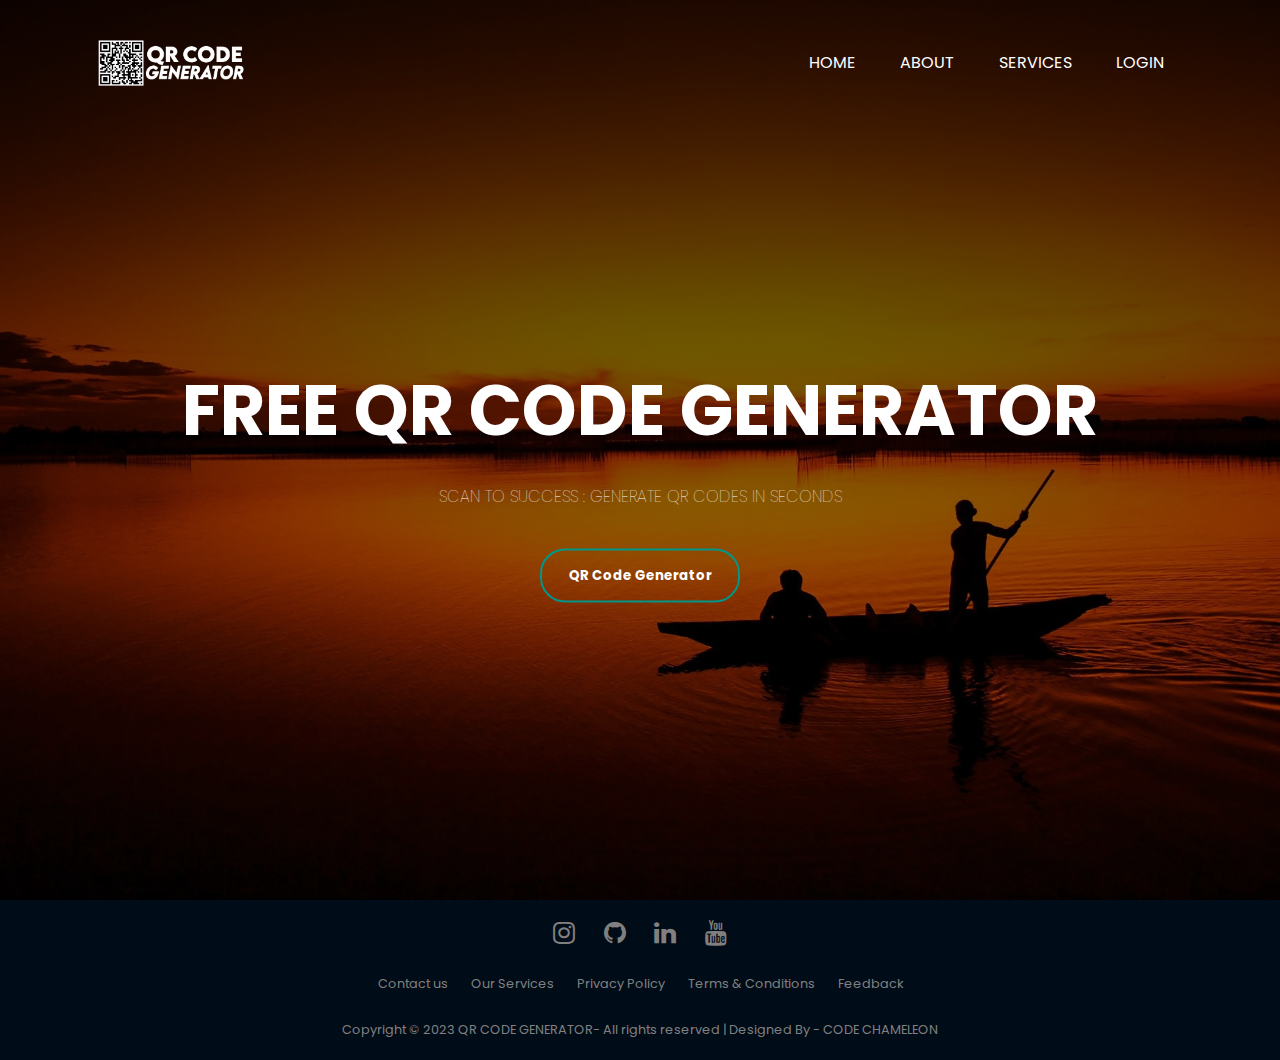
<file: index.html>
<!DOCTYPE html>
<html lang="en">
<head>
    <meta charset="UTF-8">
    <meta http-equiv="X-UA-Compatible" content="IE=edge">
    <link rel="stylesheet" href="https://cdnjs.cloudflare.com/ajax/libs/font-awesome/4.7.0/css/font-awesome.min.css">
    <meta name="viewport" content="width=device-width, initial-scale=1.0">
    <title>FREE QR CODE GENERATOR</title>
    <link rel="stylesheet" href="style.css">
</head>
<body>
    <!-- navigation bar  -->
    <div class="banner">
        <div class="navbar">
            <img src="logo1.png" alt="#" class="logo">
            <ul>
                <li><a href="#">Home</a></li>
                <li><a href="Aboutindex.html">About</a></li>
                <li><a href="Serviceindex.html">Services</a></li>
                <li><a href="login2-index.html">Login</a></li>
            
            </ul>
        </div>
        <div class="content">
            <h1>FREE QR CODE GENERATOR</h1>
            <p>SCAN TO SUCCESS : GENERATE QR CODES IN SECONDS</p>
            <div>
                <button type="button" style="color: white;"><span></span><a href="login2-index.html" style="text-decoration: none; color: inherit;">QR Code Generator</a></button>
            </div>
        </div>
    </div>
</body>

<!-- FOOTER CREDITS  -->
<footer>
    <div class="footer">
    <div class="row">
    
    <a href="#"><i class="fa fa-instagram"></i></a>
    <a href="https://github.com/CODE-CHAMELEON-3" target="_blank"><i class="fa fa-github"></i></a>
    <a href="https://instagram.com/code_chameleon_3?igshid=NDk5N2NlZjQ=" target="_blank"><i class="fa fa-linkedin"></i></a>
     <a href="#"><i class="fa fa-youtube"></i></a>
    
    </div>
    
     
    <div class="row">
    <ul>
    <li><a href="ContactUs.html" target="_blank">Contact us</a></li>
    <li><a href="#">Our Services</a></li>
    <li><a href="#">Privacy Policy</a></li>
    <li><a href="#">Terms & Conditions</a></li>
    <li><a href="FeedBackIndex.html" target="_blank">Feedback</a></li>
    </ul>
    </div>
      
    <div class="row">
    Copyright © 2023 QR CODE GENERATOR- All rights reserved | Designed By - CODE CHAMELEON
    </div>
    </div>
    </footer>

</html>
</file>
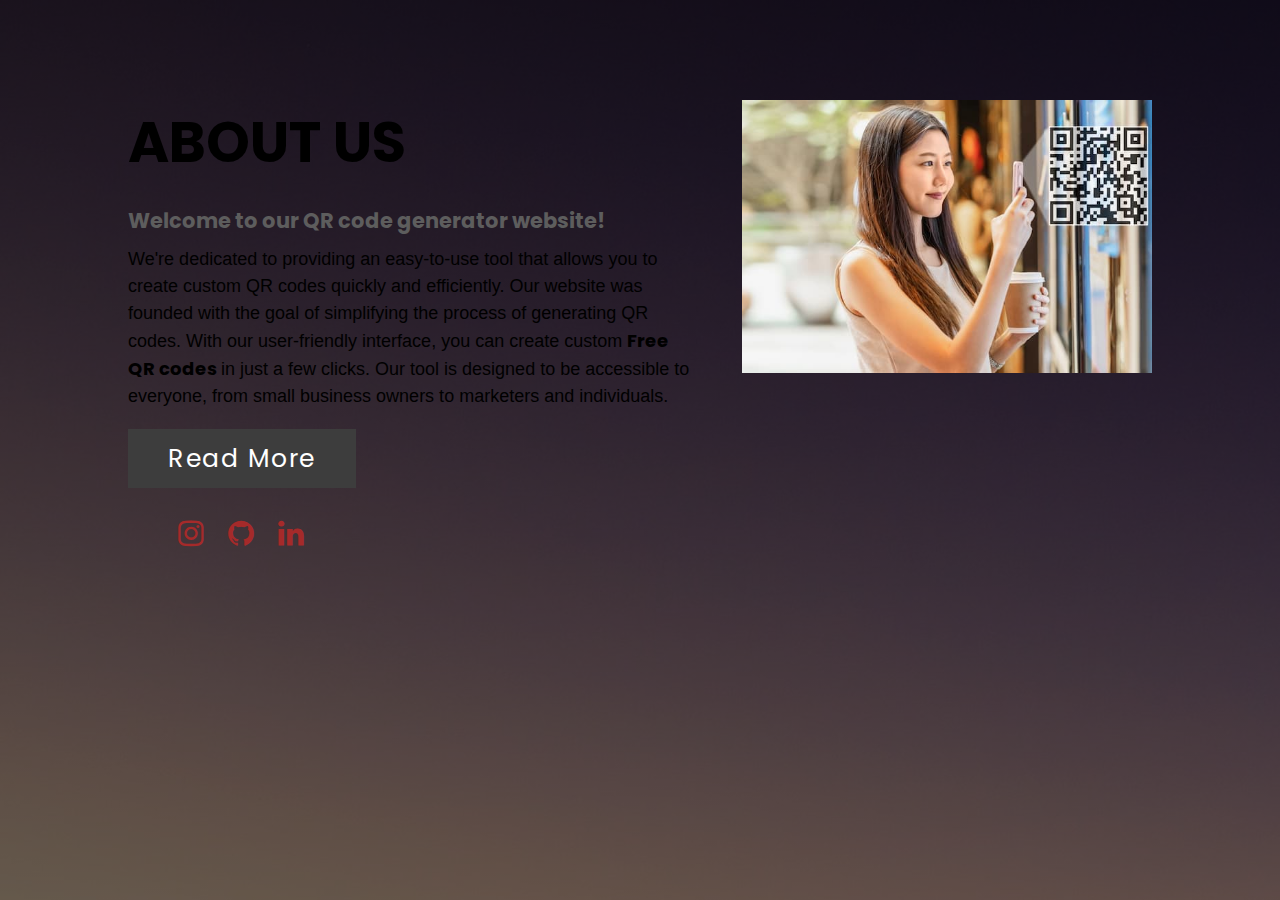
<file: Aboutindex-2.html>
<!DOCTYPE html>
<html lang="en">
  <head>
    <meta charset="UTF-8" />
    <meta http-equiv="X-UA-Compatible" content="IE=edge" />
    <meta name="viewport" content="width=device-width, initial-scale=1.0" />
    <link
      rel="stylesheet"
      href="https://cdnjs.cloudflare.com/ajax/libs/font-awesome/4.7.0/css/font-awesome.min.css"
    />
    <title>About Us</title>
    <link rel="stylesheet" type="text/css" href="Aboutstyle-2.css" />
  </head>
  <body>
    <div class="section">
      <div class="container">
        <div class="content-section">
          <div class="title">
            <h1>About Us</h1>
          </div>
          <div class="content">
            <h3>Welcome to our QR code generator website!</h3>
            <p>
              We're dedicated to providing an easy-to-use tool that allows you
              to create custom QR codes quickly and efficiently. Our website was
              founded with the goal of simplifying the process of generating QR
              codes. With our user-friendly interface, you can create custom <b> Free QR
              codes </b> in just a few clicks. Our tool is designed to be accessible
              to everyone, from small business owners to marketers and
              individuals.
            </p>
            <div class="button">
              <a href="">Read More</a>
            </div>
          </div>
          <div class="social">
            <a href="https://instagram.com/code_chameleon_3?igshid=NDk5N2NlZjQ="><i class="fa fa-instagram"></i></a>
            <a href="https://github.com/CODE-CHAMELEON-3" target="_blank"><i class="fa fa-github"></i
            ></a>
            <a href="#"><i class="fa fa-linkedin"></i></a>
          </div>
        </div>
        <div class="image-section">
          <img src="img/QR.jpg" />
        </div>
      </div>
    </div>
  </body>
</html>
</file>
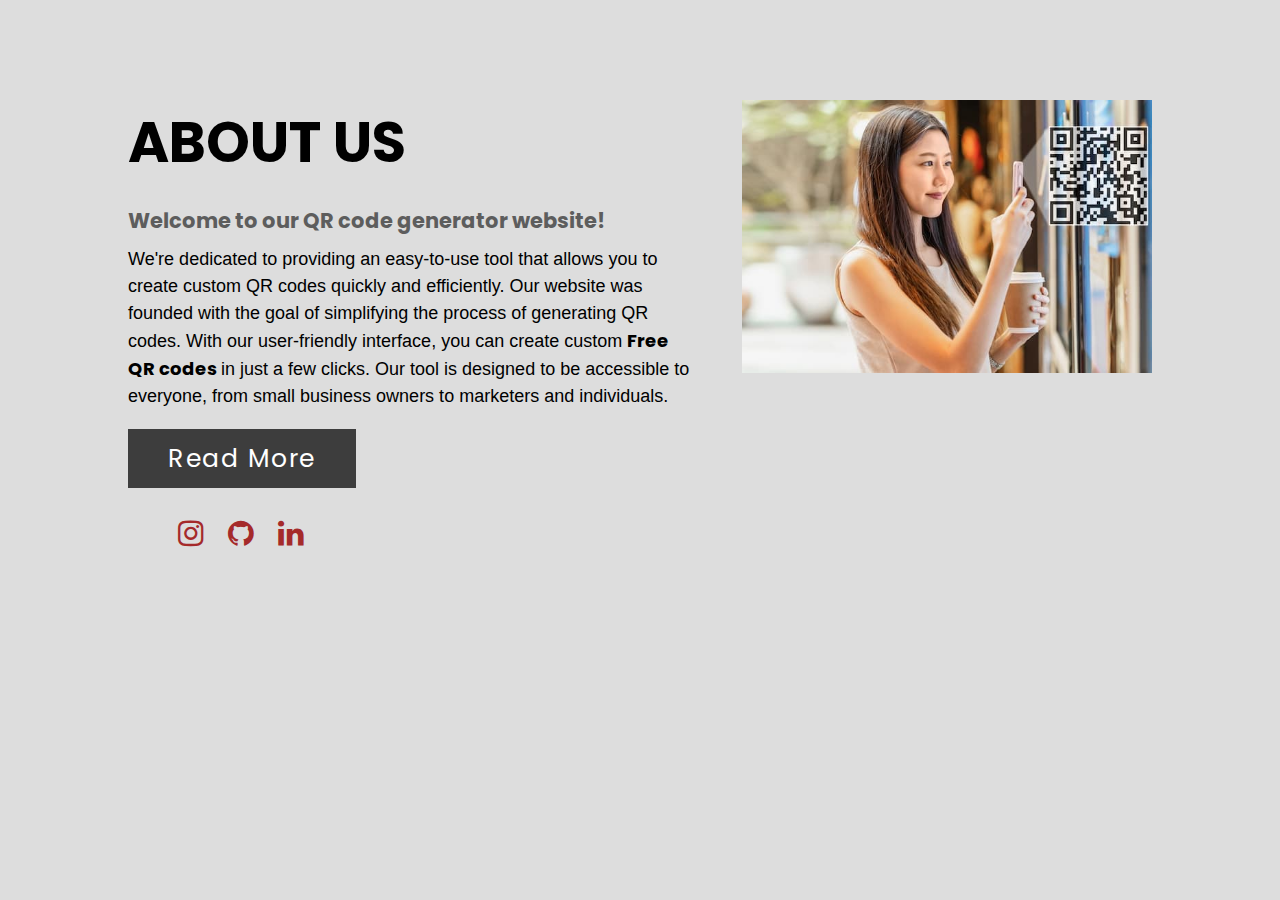
<file: Aboutindex.html>
<!DOCTYPE html>
<html lang="en">
  <head>
    <meta charset="UTF-8" />
    <meta http-equiv="X-UA-Compatible" content="IE=edge" />
    <meta name="viewport" content="width=device-width, initial-scale=1.0" />
    <link
      rel="stylesheet"
      href="https://cdnjs.cloudflare.com/ajax/libs/font-awesome/4.7.0/css/font-awesome.min.css"
    />
    <title>About Us</title>
    <link rel="stylesheet" type="text/css" href="Aboutstyle.css" />
  </head>
  <body>
    <div class="section">
      <div class="container">
        <div class="content-section">
          <div class="title">
            <h1>About Us</h1>
          </div>
          <div class="content">
            <h3>Welcome to our QR code generator website!</h3>
            <p>
              We're dedicated to providing an easy-to-use tool that allows you
              to create custom QR codes quickly and efficiently. Our website was
              founded with the goal of simplifying the process of generating QR
              codes. With our user-friendly interface, you can create custom <b> Free QR
              codes </b> in just a few clicks. Our tool is designed to be accessible
              to everyone, from small business owners to marketers and
              individuals.
            </p>
            <div class="button">
              <a href="AboutReadMore.html">Read More</a>
            </div>
          </div>
          <div class="social">
            <a href="https://instagram.com/code_chameleon_3?igshid=NDk5N2NlZjQ="><i class="fa fa-instagram"></i></a>
            <a href="https://github.com/CODE-CHAMELEON-3" target="_blank"><i class="fa fa-github"></i
            ></a>
            <a href="#"><i class="fa fa-linkedin"></i></a>
          </div>
        </div>
        <div class="image-section">
          <img src="img/QR.jpg" />
        </div>
      </div>
    </div>
  </body>
</html>
</file>
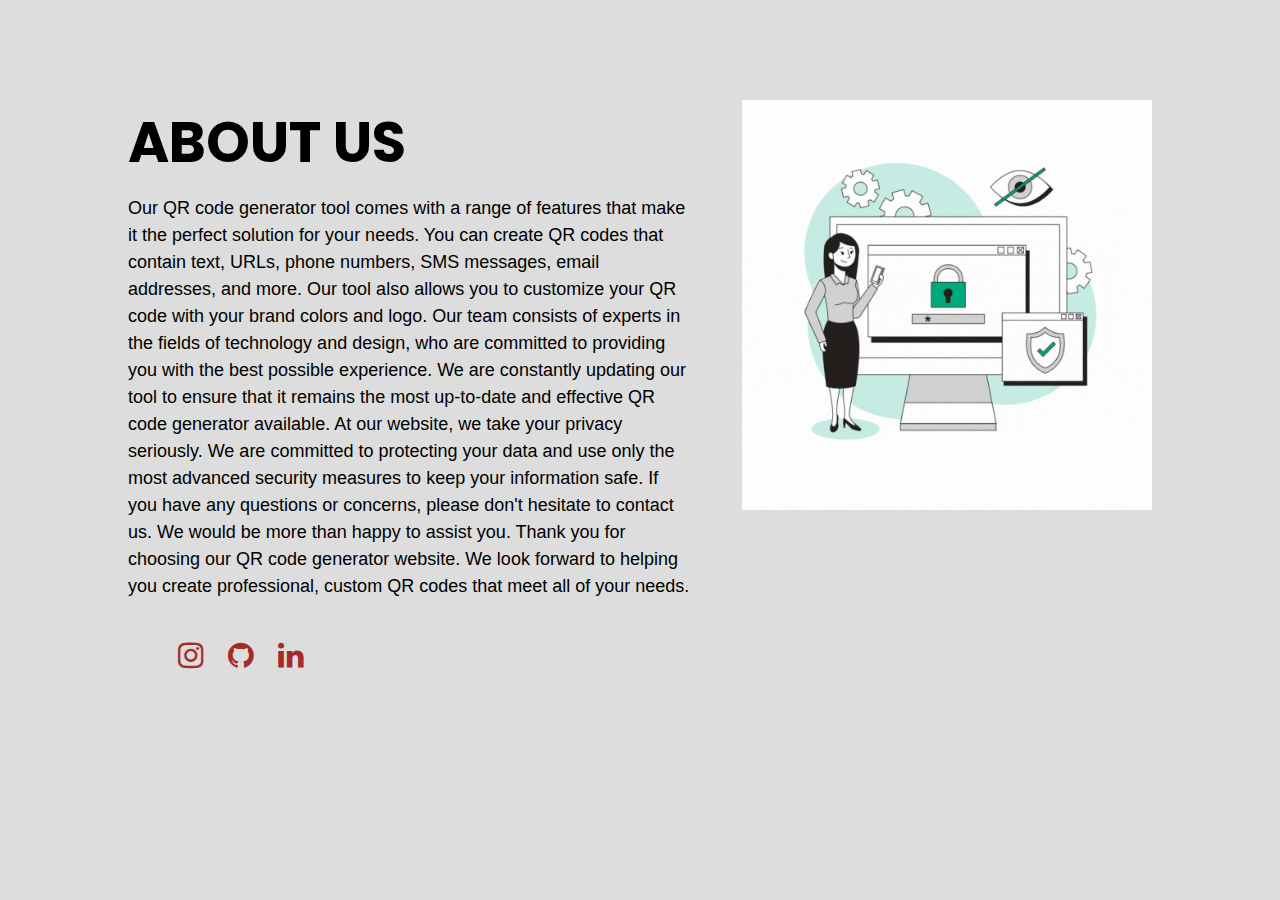
<file: AboutReadMore.html>
<!DOCTYPE html>
<html lang="en">
  <head>
    <meta charset="UTF-8" />
    <meta http-equiv="X-UA-Compatible" content="IE=edge" />
    <meta name="viewport" content="width=device-width, initial-scale=1.0" />
    <link
      rel="stylesheet"
      href="https://cdnjs.cloudflare.com/ajax/libs/font-awesome/4.7.0/css/font-awesome.min.css"
    />
    <title>About Us</title>
    <link rel="stylesheet" type="text/css" href="Aboutstyle.css" />
  </head>
  <body>
    <div class="section">
      <div class="container">
        <div class="content-section">
          <div class="title">
            <h1>About Us</h1>
          </div>
          <div class="content">
            <p>
              Our QR code generator tool comes with a range of features that
              make it the perfect solution for your needs. You can create QR
              codes that contain text, URLs, phone numbers, SMS messages, email
              addresses, and more. Our tool also allows you to customize your QR
              code with your brand colors and logo. Our team consists of experts
              in the fields of technology and design, who are committed to
              providing you with the best possible experience. We are constantly
              updating our tool to ensure that it remains the most up-to-date
              and effective QR code generator available. At our website, we take
              your privacy seriously. We are committed to protecting your data
              and use only the most advanced security measures to keep your
              information safe. If you have any questions or concerns, please
              don't hesitate to contact us. We would be more than happy to
              assist you. Thank you for choosing our QR code generator website.
              We look forward to helping you create professional, custom QR
              codes that meet all of your needs.
            </p>
          </div>
          <div class="social">
            <a href="https://instagram.com/code_chameleon_3?igshid=NDk5N2NlZjQ="
              ><i class="fa fa-instagram"></i
            ></a>
            <a href="https://github.com/CODE-CHAMELEON-3" target="_blank"
              ><i class="fa fa-github"></i
            ></a>
            <a href="#"><i class="fa fa-linkedin"></i></a>
          </div>
        </div>
        <div class="image-section">
          <img src="img/ss.gif" />
        </div>
      </div>
    </div>
  </body>
</html>
</file>
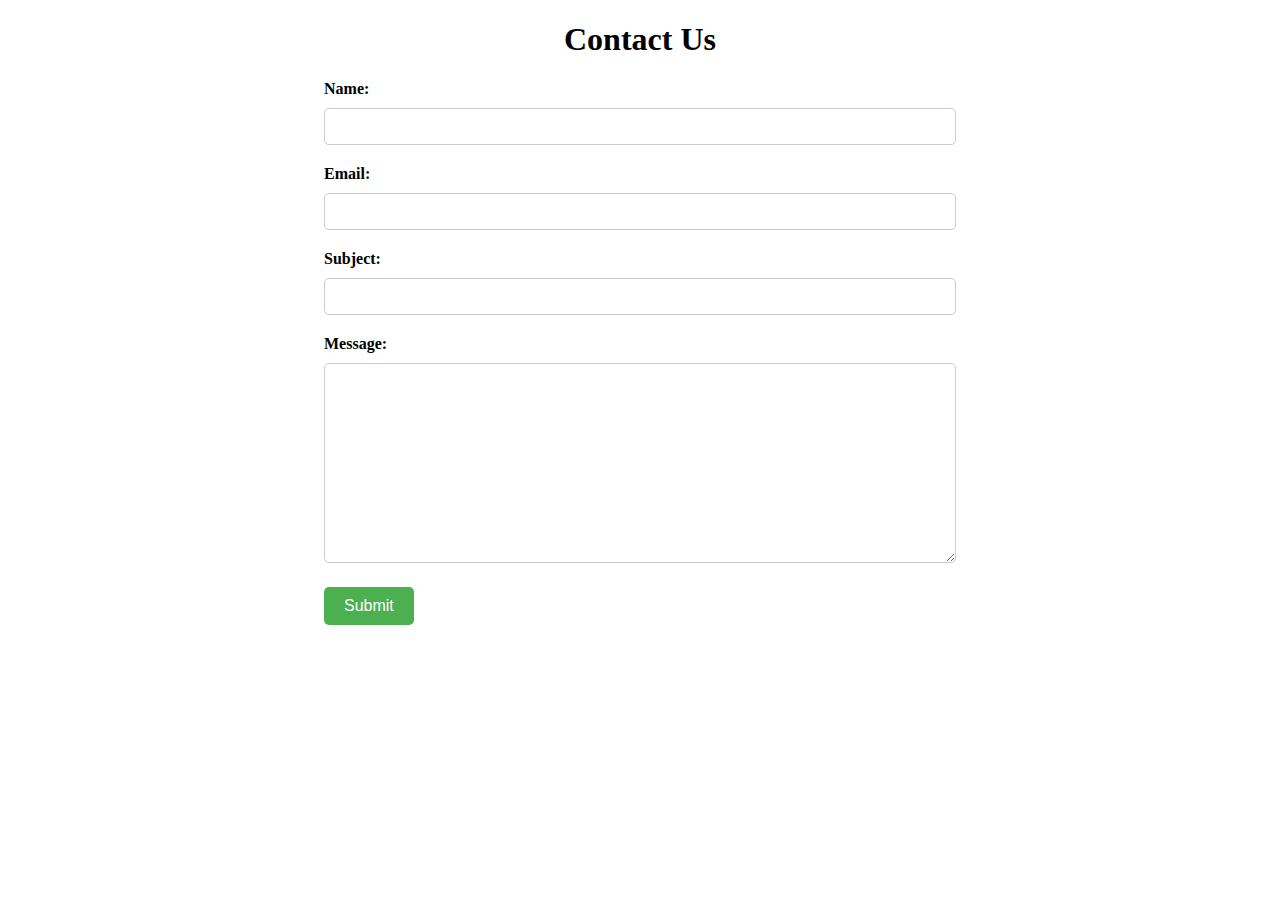
<file: ContactUs.html>
<!DOCTYPE html>
<html>
<head>
	<title>Contact Us</title>
	<link rel="stylesheet" type="text/css" href="ContactUsStyle.css">
</head>
<body>
	<form method="post" action="submit-form.php">
		<h1>Contact Us</h1>
		<label for="name">Name:</label>
		<input type="text" id="name" name="name" required>
		<label for="email">Email:</label>
		<input type="email" id="email" name="email" required>
		<label for="subject">Subject:</label>
		<input type="text" id="subject" name="subject" required>
		<label for="message">Message:</label>
		<textarea id="message" name="message" required></textarea>
		<input type="submit" value="Submit">
	</form>
</body>
</html>
</file>
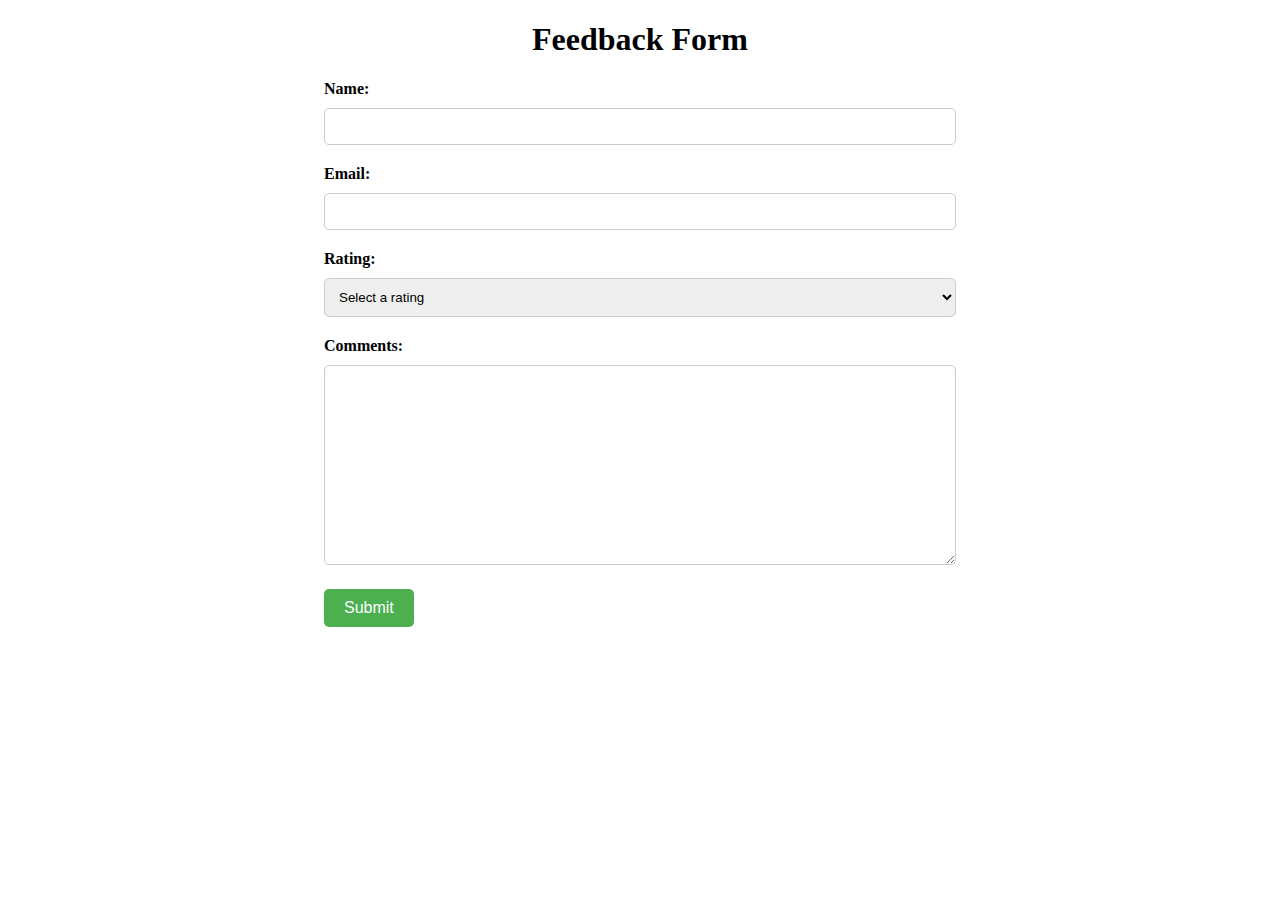
<file: FeedBackIndex.html>
<!DOCTYPE html>
<html>
<head>
	<title>Feedback Form</title>
	<link rel="stylesheet" type="text/css" href="FeedBackStyle.css">
</head>
<body>
	<form method="post" action="submit-feedback.php">
		<h1>Feedback Form</h1>
		<label for="name">Name:</label>
		<input type="text" id="name" name="name" required>
		<label for="email">Email:</label>
		<input type="email" id="email" name="email" required>
		<label for="rating">Rating:</label>
		<select id="rating" name="rating" required>
			<option value="">Select a rating</option>
			<option value="1">1 star</option>
			<option value="2">2 stars</option>
			<option value="3">3 stars</option>
			<option value="4">4 stars</option>
			<option value="5">5 stars</option>
		</select>
		<label for="comments">Comments:</label>
		<textarea id="comments" name="comments" required></textarea>
		<input type="submit" value="Submit">
	</form>
</body>
</html>
</file>
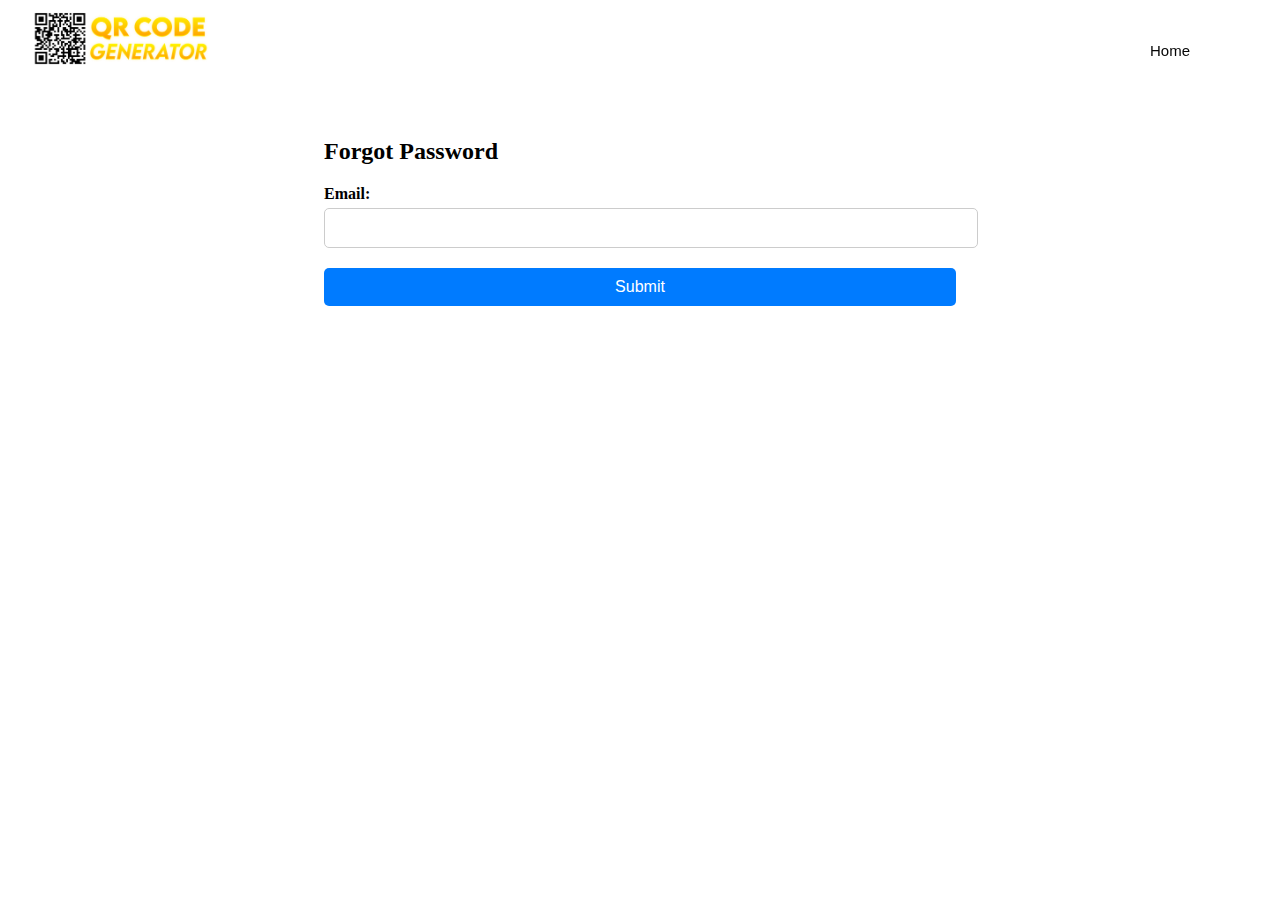
<file: ForgotPass.html>
<!DOCTYPE html>
<html>
<head>
    <meta charset="UTF-8">
    <title>Forgot Password</title>
    <link rel="stylesheet" href="ForgotPass.css">
</head>
<body>
    <div class="navigation">
        <nav class="navbar">
          <img class="logo" alt="#" src="logo2.png">
          <ul>
              <li> <a href="index.html">Home</a> </li>
          </ul>
      </nav>
  </div>
  
    <div class="container">
        <h2>Forgot Password</h2>
        <form action="ForgotPass.php" method="post">
            <div class="form-group">
                <label for="Uemail">Email:</label>
                <input type="email" class="form-control" id="Uemail" name="Uemail" required>
            </div>
            <button type="submit" class="btn btn-primary">Submit</button>
        </form>
    </div>
</body>
</html>
</file>
<file: style.css>
@import url("https://fonts.googleapis.com/css2?family=Hind&family=Poppins:ital,wght@0,200;0,300;0,400;0,500;0,600;1,200&display=swap");

* {
  padding: 0;
  margin: 0;
  box-sizing: border-box;
  font-family: "Poppins", sans-serif;
}

.banner {
  width: 100%;
  height: 100vh;
  background: linear-gradient(rgba(0, 0, 0, 0.8), rgba(0, 0, 0, 0.2)),
    url(boat.jpg);
  background-size: cover;
  background-position: center;
}
.navbar {
  width: 85%;
  margin: auto;
  padding: 35px 0;
  justify-content: space-between;
  align-items: center;
  display: flex;
}
.logo {
  width: 150px;
  cursor: pointer;
}

.navbar ul li {
  list-style: none;
  display: inline-block;
  margin: 0 20px;
  position: relative;
}
.navbar ul li a {
  text-decoration: none;
  color: #fff;
  text-transform: uppercase;
}
.navbar ul li::after {
  content: "";
  height: 3px;
  width: 0;
  background: #009688;
  position: absolute;
  left: 0;
  bottom: -10px;
  transition: 0.5s;
}
.navbar ul li:hover::after {
  width: 100%;
}
.content {
  width: 100%;
  position: absolute;
  top: 50%;
  transform: translateY(-50%);
  text-align: center;
  color: #fff;
}
.content h1 {
  font-size: 70px;
  margin-top: 80px;
}
.content p {
  margin: 20px auto;
  font-weight: 100;
  line-height: 25px;
}
button {
  width: 200px;
  padding: 15px 0;
  text-align: center;
  margin: 20px 10px;
  border-radius: 25px;
  font-weight: bold;
  border: 2px solid #009688;
  background: transparent;
  color: #fff;
  position: relative;
  overflow: hidden;
  cursor: pointer;
}
span {
  background: #009688;
  height: 100%;
  width: 0;
  border-radius: 25px;
  position: absolute;
  transition: 0.5s;
  left: 0;
  bottom: 0;
  z-index: -1;
}
button:hover span {
  width: 100%;
}
button:hover {
  border: none;
}

/* for footer area */
body {
  margin: 0;
  overflow-x: hidden;
}

.footer {
  background: #000c18;
  padding: 0.5px 0px;
  font-family: "Play", sans-serif;
  text-align: center;
}

.footer .row {
  width: 100%;
  margin: 1% 0%;
  padding: 0.6% 0%;
  color: grey;
  font-size: 0.8em;
}

.footer .row a {
  text-decoration: none;
  color: rgb(128, 128, 128);
  transition: 0.5s;
}

.footer .row a:hover {
  color: #009688;
}

.footer .row ul {
  width: 100%;
}

.footer .row ul li {
  display: inline-block;
  margin: 0px 10px;
}

.footer .row a i {
  font-size: 2em;
  margin: 0% 1%;
}

@media (max-width: 720px) {
  .footer {
    text-align: left;
    padding: 5%;
  }
  .footer .row ul li {
    display: block;
    margin: 10px 0px;
    text-align: left;
  }
  .footer .row a i {
    margin: 0% 3%;
  }
}
</file>
<file: Aboutstyle-2.css>
@import url("https://fonts.googleapis.com/css2?family=Hind&family=Poppins:ital,wght@0,200;0,300;0,400;0,500;0,600;1,200&display=swap");
* {
  margin: 0px;
  padding: 0px;
  box-sizing: border-box;
  font-family: 'Poppins',sans-serif;
}
.section{
    width: 100%;
    min-height: 100vh;
    /* background-color: #ddd; */
    background:linear-gradient(rgba(0,0,0,0.8),rgba(0,0,0,0.6)) , url(img/rivertree.jpg);


}
.container{
    width: 80%;
    display: block;
    margin: auto;
    padding-top: 100px;

}
.content-section{
    float: left;
    width: 55%;

}
.image-section{
    float: right;
    width: 40%;
}
.image-section img{
    width: 100%;
    height: auto;
}
.content-section .title{
    text-transform: uppercase;
    font-size: 28px;
}
.content-section .content h3{
    margin-top: 20px;
    color: #5d5d5d;
    font-size: 21px;
}
.content-section .content p{
    margin-top: 10px;
    font-family: sans-serif;
    font-size: 18px;
    line-height: 1.5;
}
.content-section .content .button{
    margin-top: 30px;

}
.content-section .content .button a{
    background-color: #3d3d3d;
    padding: 12px 40px;
    text-decoration: none;
    color: #fff;
    font-size: 25px;
    letter-spacing: 1.5px;

}
.content-section .content .button a:hover{
    background-color: #a52a2a;
    color: #fff;
}
.content-section .social{
    margin: 40px 40px;

}
.content-section .social i{
    color: #a52a2a;
    font-size: 30px;
    padding: 0px 10px;
}
.content-section .social i:hover{
    color: #3d3d3d;
}
@media screen and (max-width: 768px) {
    .container{
        width: 80%;
        display: block;
        margin: auto;
        padding-top: 50px;
    
    }
    .content-section{
        float: none;
        width: 100%;
        display: block;
        margin: auto;
    }
    .image-section{
        float: none;
        width: 100%;
   }
   .image-section img{
        width: 100%;
        height: auto;
        display: block;
        margin: auto;
   }
    .content-section .title{
        text-align: center;
        font-size: 19px;
    }
    .content-section .content .button{
        text-align: center;
    
    }
    .content-section .content .button a{
        padding: 9px 30px;
    } 
    .content-section .social{
        text-align: center;
    }   
    
    
}
</file>
<file: Aboutstyle.css>
@import url("https://fonts.googleapis.com/css2?family=Hind&family=Poppins:ital,wght@0,200;0,300;0,400;0,500;0,600;1,200&display=swap");
* {
  margin: 0px;
  padding: 0px;
  box-sizing: border-box;
  font-family: 'Poppins',sans-serif;
}
.section{
    width: 100%;
    min-height: 100vh;
    background-color: #ddd;

}
.container{
    width: 80%;
    display: block;
    margin: auto;
    padding-top: 100px;

}
.content-section{
    float: left;
    width: 55%;

}
.image-section{
    float: right;
    width: 40%;
}
.image-section img{
    width: 100%;
    height: auto;
}
.content-section .title{
    text-transform: uppercase;
    font-size: 28px;
}
.content-section .content h3{
    margin-top: 20px;
    color: #5d5d5d;
    font-size: 21px;
}
.content-section .content p{
    margin-top: 10px;
    font-family: sans-serif;
    font-size: 18px;
    line-height: 1.5;
}
.content-section .content .button{
    margin-top: 30px;

}
.content-section .content .button a{
    background-color: #3d3d3d;
    padding: 12px 40px;
    text-decoration: none;
    color: #fff;
    font-size: 25px;
    letter-spacing: 1.5px;

}
.content-section .content .button a:hover{
    background-color: #a52a2a;
    color: #fff;
}
.content-section .social{
    margin: 40px 40px;

}
.content-section .social i{
    color: #a52a2a;
    font-size: 30px;
    padding: 0px 10px;
}
.content-section .social i:hover{
    color: #3d3d3d;
}
@media screen and (max-width: 768px) {
    .container{
        width: 80%;
        display: block;
        margin: auto;
        padding-top: 50px;
    
    }
    .content-section{
        float: none;
        width: 100%;
        display: block;
        margin: auto;
    }
    .image-section{
        float: none;
        width: 100%;
   }
   .image-section img{
        width: 100%;
        height: auto;
        display: block;
        margin: auto;
   }
    .content-section .title{
        text-align: center;
        font-size: 19px;
    }
    .content-section .content .button{
        text-align: center;
    
    }
    .content-section .content .button a{
        padding: 9px 30px;
    } 
    .content-section .social{
        text-align: center;
    }   
    
    
}
</file>
<file: ContactUsStyle.css>
form {
	width: 50%;
	margin: auto;
}

h1 {
	text-align: center;
}

label {
	display: block;
	margin-bottom: 10px;
	font-weight: bold;
}

input[type="text"],
input[type="email"],
textarea {
	width: 100%;
	padding: 10px;
	margin-bottom: 20px;
	box-sizing: border-box;
	border-radius: 5px;
	border: 1px solid #ccc;
}

textarea {
	height: 200px;
}

input[type="submit"] {
	background-color: #4CAF50;
	color: #fff;
	padding: 10px 20px;
	border: none;
	border-radius: 5px;
	cursor: pointer;
	font-size: 16px;
}

input[type="submit"]:hover {
	background-color: #45a049;
}
</file>
<file: FeedBackStyle.css>
form {
	width: 50%;
	margin: auto;
}

h1 {
	text-align: center;
}

label {
	display: block;
	margin-bottom: 10px;
	font-weight: bold;
}

input[type="text"],
input[type="email"],
textarea {
	width: 100%;
	padding: 10px;
	margin-bottom: 20px;
	box-sizing: border-box;
	border-radius: 5px;
	border: 1px solid #ccc;
}

textarea {
	height: 200px;
}

select {
	width: 100%;
	padding: 10px;
	margin-bottom: 20px;
	box-sizing: border-box;
	border-radius: 5px;
	border: 1px solid #ccc;
}

input[type="submit"] {
	background-color: #4CAF50;
	color: #fff;
	padding: 10px 20px;
	border: none;
	border-radius: 5px;
	cursor: pointer;
	font-size: 16px;
}

input[type="submit"]:hover {
	background-color: #45a049;
}
</file>
<file: ForgotPass.css>
.container {
    width: 50%;
    margin: auto;
    padding: 20px;
}

.form-group {
    margin-bottom: 20px;
}

label {
    display: block;
    font-weight: bold;
    margin-bottom: 5px;
}

input[type="email"] {
    display: block;
    width: 100%;
    padding: 10px;
    border: 1px solid #ccc;
    border-radius: 5px;
    font-size: 16px;
}

button[type="submit"] {
    display: block;
    width: 100%;
    padding: 10px;
    border: none;
    border-radius: 5px;
    font-size: 16px;
    background-color: #007bff;
    color: #fff;
}

button[type="submit"]:hover {
    background-color: #0069d9;
}

      /* Nav code */

      .navigation{
	
        background-size: cover;
        height: 10vh;
    }
    .navbar{
        position: fixed;
        height: 50px;
        width: 100%;
        top: 0;
        left: 0;
        /* background: rgba(0,0,0,0.4); */
    }
    .navbar .logo{
        width: 180px;
        height: auto;
        padding: 5px 30px;
    }
    .navbar ul{
        float: right;
        margin-right: 70px;
    }
    .navbar ul li{
        list-style: none;
        margin: 0 10px;
        display: inline-block;
        line-height: 70px;
    }
    .navbar ul li a{
        font-size: 15px;
        font-family: 'Poppins', sans-serif;
        color: rgb(5, 5, 5);
        padding: 6px 10px;
        text-decoration: none;
        transition: .4s;
    }
    .navbar ul li a.active,
    .navbar ul li a:hover{
        background: #009688;
        border-radius: 2px;
    }
    .navigation.center{
        position: absolute;
        left: 50%;
        top: 55%;
        transform: translate(-50%, -50%);
        font-family: sans-serif;
        user-select: none;
    }
</file>
